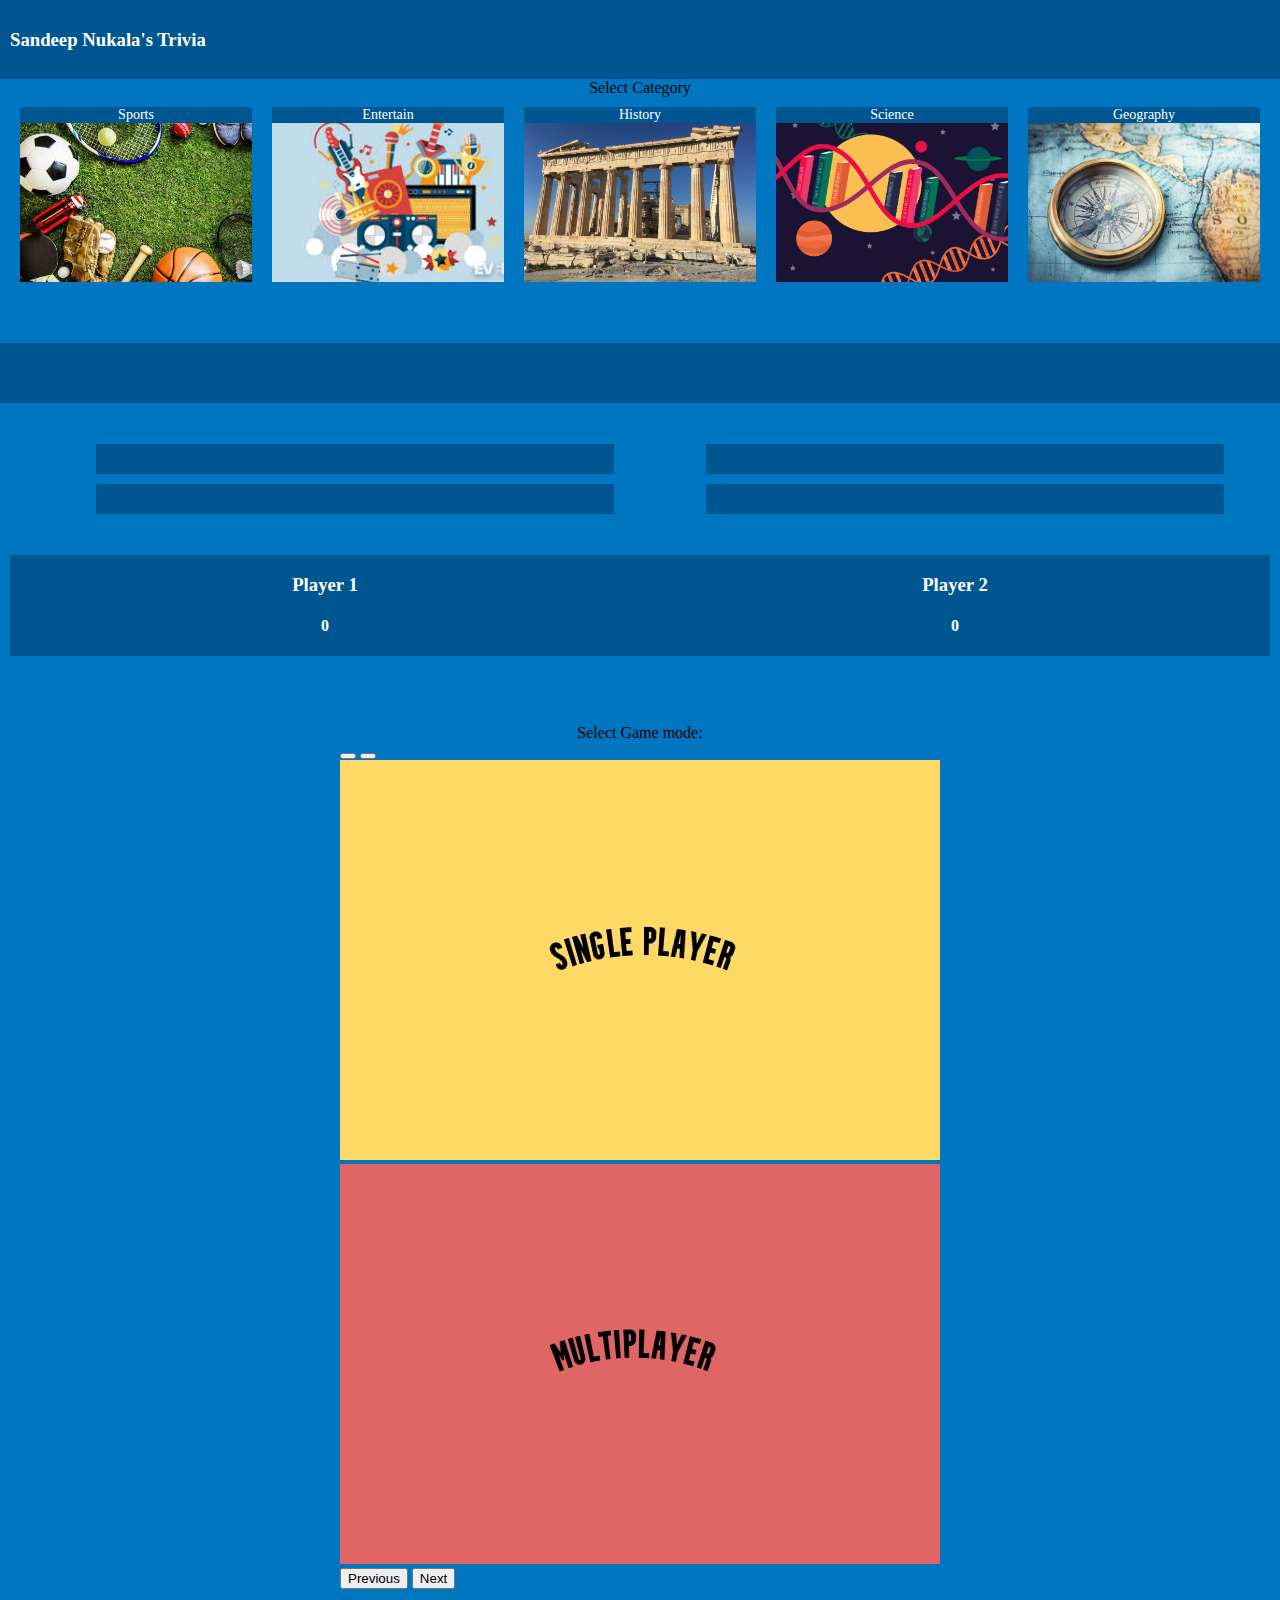
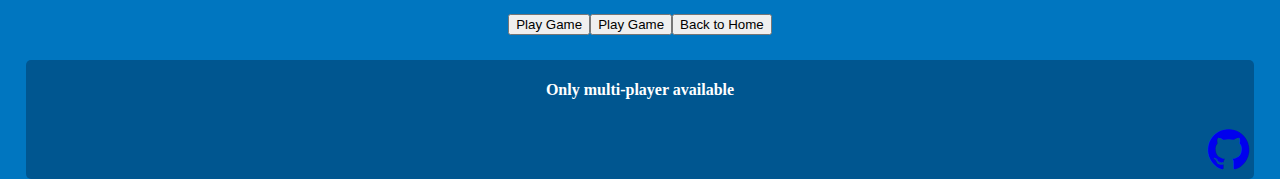
<file: index.html>
<!DOCTYPE html>
<html lang="en">
  <head>
    <meta charset="UTF-8" />
    <meta name="viewport" content="width=device-width, initial-scale=1.0" />
    <title>Trivia Pursuit</title>
    <!--Jquery link-->
    <script
      src="https://code.jquery.com/jquery-3.6.0.js"
      integrity="sha256-H+K7U5CnXl1h5ywQfKtSj8PCmoN9aaq30gDh27Xc0jk="
      crossorigin="anonymous"
    ></script>
    <!-- Bootstrap link-->
    <link
      href="https://cdn.jsdelivr.net/npm/bootstrap@5.0.0-beta2/dist/css/bootstrap.min.css"
      rel="stylesheet"
      integrity="sha384-BmbxuPwQa2lc/FVzBcNJ7UAyJxM6wuqIj61tLrc4wSX0szH/Ev+nYRRuWlolflfl"
      crossorigin="anonymous"
    />
    <!-- Font-awesome link-->
    <link rel="stylesheet" href="https://maxcdn.bootstrapcdn.com/font-awesome/4.4.0/css/font-awesome.min.css">
    <script
      defer
      src="https://cdn.jsdelivr.net/npm/bootstrap@5.0.0-beta2/dist/js/bootstrap.bundle.min.js"
      integrity="sha384-b5kHyXgcpbZJO/tY9Ul7kGkf1S0CWuKcCD38l8YkeH8z8QjE0GmW1gYU5S9FOnJ0"
      crossorigin="anonymous"
    ></script>
    <!-- Main Src-->
    <script defer src="./js/script.js"></script>

    <link rel="stylesheet" href="./css/style.css" />
  </head>
  <body>
    <header class="trivia-header"><h3 style="padding: 10px;">Sandeep Nukala's Trivia</h3></header>
    <main class="trivia-main">
      <div class="main-content">
        
        <div id="category-section" class="main-content-center" style="flex-direction: column;">
          Select Category
          <div class="category-container">
            <div id="sports" class="square one"><div class="category-title">Sports</div></div>
            <div id="entertainment" class="square two"><div class="category-title">Entertain</div></div>
            <div id="history" class="square three"><div class="category-title">History</div></div>
            <div id="science" class="square four"><div class="category-title">Science</div></div>
            <div id="geography" class="square five"><div class="category-title">Geography</div></div>
          </div>
        </div>

        <div id="questions-main-content" class="main-content-center" style="flex-direction: column;">
          <div id="question"></div>
          <div id="answer">
            <ul>
              <li id="a"></li>
              <li id="b"></li>
              <li id="c"></li>
              <li id="d"></li>
            </ul>
          </div>
            <div id="scores">
              <div id="player1">
                <h3>Player 1</h3>
                <h4>0</h4>
              </div>
              <div id="player2">
                <h3>Player 2</h3>
                <h4>0</h4>
              </div>
            </div>
            <h4 id="message-board"></h4>
        </div>

          <div class="main-content-center">
            
            <!-- <a href="single-player.html" id="single-player">Single Player</a>
            <a href="multi-player.html" id="multi-player">Multi Player</a> -->
            <div id="trivia-carousel-content" class="trivia-carousel-content">
              <label for="game mode" style="display: flex; justify-content: center;">Select Game mode:</label>
              <div id="carouselExampleControls" class="carousel slide" data-interval="false">
                <div class="carousel-indicators">
                  <button type="button" data-bs-target="#carouselExampleIndicators" data-bs-slide-to="0" class="active" aria-current="true" aria-label="Slide 1"></button>
                  <button type="button" data-bs-target="#carouselExampleIndicators" data-bs-slide-to="1" aria-label="Slide 2"></button>
                </div>
                <div class="carousel-inner">
                  <div class="carousel-item">
                    <img src="./assets/single.jpg" class="d-block w-100" alt="Single">
                  </div>
                  <div class="carousel-item active">
                    <img src="./assets/multi.jpg" class="d-block w-100" alt="Multi">
                  </div>
                </div>
                <button class="carousel-control-prev" type="button" data-bs-target="#carouselExampleControls"  data-bs-slide="prev">
                  <span class="carousel-control-prev-icon" aria-hidden="true"></span>
                  <span class="visually-hidden">Previous</span>
                </button>
                <button class="carousel-control-next" type="button" data-bs-target="#carouselExampleControls"  data-bs-slide="next">
                  <span class="carousel-control-next-icon" aria-hidden="true"></span>
                  <span class="visually-hidden">Next</span>
                </button>
              </div>
            </div>
            <div class="single-player-content"></div>
          </div>
        

        <div class="main-content-center">
          <button id="play-game" type="button" class="btn btn-success">Play Game</button>
          <button id="disabled-game" type="button" class="btn btn-secondary">Play Game</button>
          <button id="reset-game" type="button" class="btn btn-danger">Back to Home</button>
       </div>
        
    </div>
    </main>
    <footer class="trivia-footer">
      <h4 class="footer-title" style="color: white;">Only multi-player available</h4>
      <span class="footer-github-link"><a target="_blank" href="https://github.com/sandeepnukala1/Trivia-Pursuit"><i class="fa fa-github fa-3x"></i></a>
      </span>
    </footer>
  </body>
</html>
</file>
<file: css/style.css>
body {
  background-color: #0076c0;
  height: 100vh;
  display: flex;
  flex-direction: column;
  margin: 0;
}

.item img {
    position: absolute;
    top: 0;
    left: 0;
}

.carousel-item {
  overflow: hidden;
  width: 100%;
  }

.trivia-header {
  display: flex;
  background-color: #005690;
  color: white;
}

.trivia-main {
  margin: 0 10px 0 10px;
  flex: 1;
}

.trivia-carousel-content {
  width: 350px;
}

@media screen and (min-width: 480px) {
  .trivia-carousel-content {
    width: 480px;
  }
}

@media screen and (min-width: 769px) {
  .trivia-carousel-content {
    width: 600px;
  }
}

.trivia-footer {
  display: flex;
  flex-direction: column;
  border-radius: 5px;
  margin: 0 2% 0 2%;
  background-color: #005690;
}

.main-content {
  display: flex;
  flex-direction: column;
  min-height: 100%;
  justify-content: space-between;
}

.main-content-center {
  display: flex; 
  justify-content: center; 
  align-items: center;
  margin-bottom: 2%;
}

.footer-title {
  text-align: center;
}

.footer-github-link {
  text-align: end;
  padding: 5px;
}

.category-container {
  display: flex;
  margin: auto;
  width: 100%;
}

.square {
  height: 75px;
  width: 100%;
  margin: 10px;
}

.square:hover {
  border: 2px solid black;
  opacity: 0.8;
}

@media screen and (min-width: 480px) {
  .square {
    height: 80px;
  }
}

@media screen and (min-width: 769px) {
  .square {
    height: 100px;
  }
}

@media screen and (min-width: 880px) {
  .square {
    height: 150px;
  }
}

@media screen and (min-width: 1200px) {
  .square {
    height: 175px;
  }
}

@media screen and (min-width: 1400px) {
  .square {
    height: 200px;
  }
}


.one {
  background: url(../assets/sports.jpg);
  background-size: cover;
  overflow: hidden;
  position: relative;
}

.two {
  background: url(../assets/entertainment.jpg);
  background-size: cover;
  overflow: hidden;
  position: relative;
}

.three {
  background: url(../assets/history.jpg);
  background-size: cover;
  overflow: hidden;
  position: relative;
}

.four {
  background: url(../assets/science.png);
  background-size: cover;
  overflow: hidden;
  position: relative;
}

.five {
  background: url(../assets/geography.jpg);
  background-size: cover;
  overflow: hidden;
  position: relative;
}

.category-title {
  color: white;
  background-color: #005690;
  text-align: center;
  font-size: 0.25rem;
}

@media screen and (min-width: 480px) {
  .category-title {
    font-size: 0.5rem;
  }
}

@media screen and (min-width: 769px) {
  .category-title {
    font-size: 0.875rem;
  }
}

.highlighted-category {
  border: 2px solid black;
}

#question {
  width: 100%;
  padding: 30px;
  background-color: #005690;
  color: white;
  font-size: 28px;
  text-align: center;
  margin-top: 2%;
}

#answer {
  width: 100%;
  color: white;
  display: flex;
  justify-content: center;
  align-items: center;
  padding: 20px;
}

#answer ul {
  width: 100%;
  display: flex;
  flex-wrap: wrap;
  justify-content: space-around;
  list-style: none;
}

#answer ul li {
  width: 40%;
  background-color: #005690;
  padding: 15px;
  text-align: center;
  margin: 5px;
}

#scores {
  display: flex;
  width: 100%;
  background-color: #005690;
  justify-content: center;
  text-align: center;
  color: white;
}

#player1, #player2 {
  width: 100%;
}
</file>
